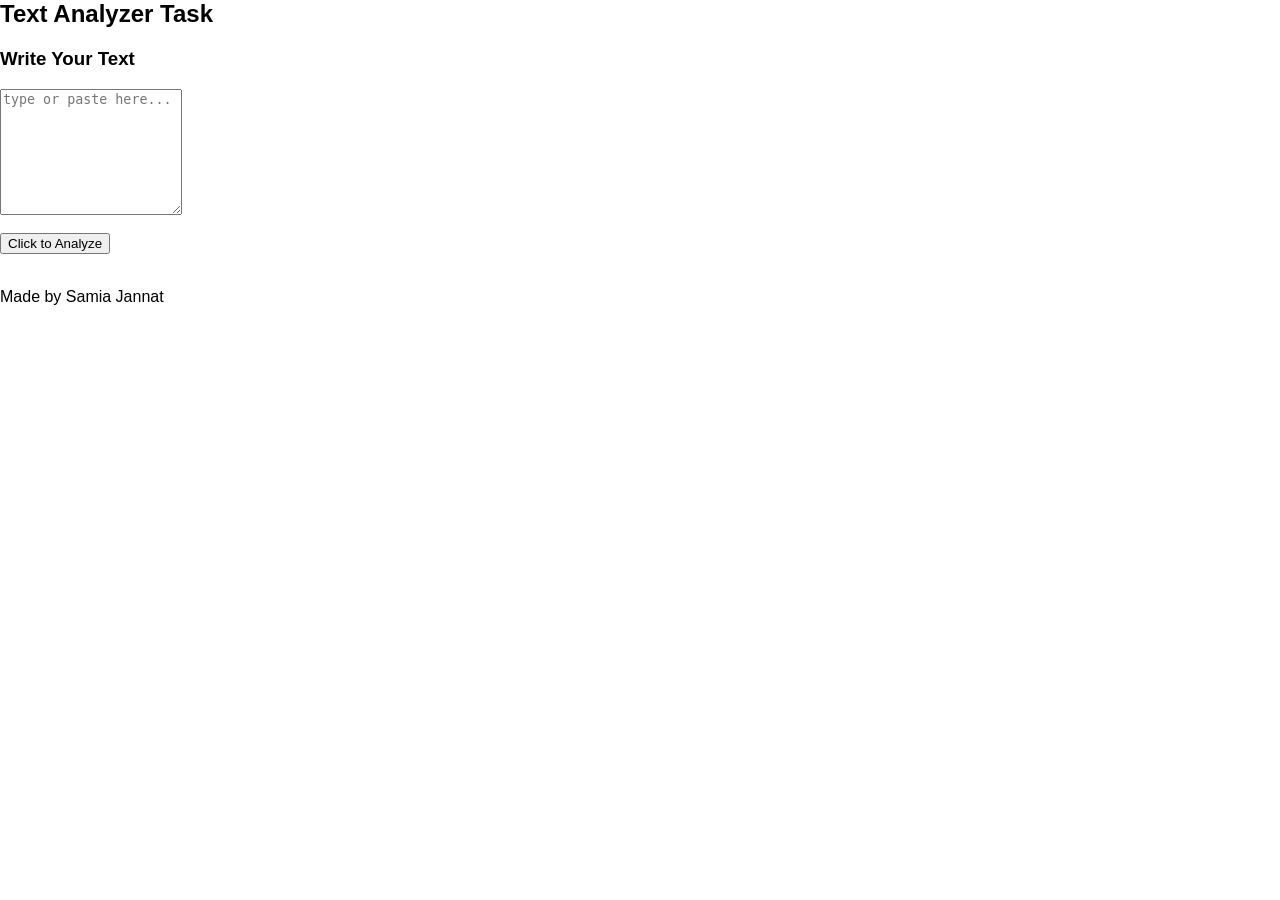
<file: lab_taslk_5/index.html>
<html>
<head>
<title>Text Tool</title>
<meta charset="UTF-8">
<link rel="stylesheet" href="style.css">
</head>

<body>

<div class="top">
    <h2>Text Analyzer Task</h2>
</div>

<div class="box">

    <h3>Write Your Text</h3>

    <textarea id="txt" placeholder="type or paste here..." rows="8"></textarea>

    <br><br>

    <button onclick="analyzeText()">Click to Analyze</button>

    <br><br>

    <div id="show" style="display:none;">

        <p>Characters: <span id="c">0</span></p>

        <p>Words: <span id="w">0</span></p>

        <p>Reverse Text:</p>

        <div id="rev"></div>

    </div>

</div>

<div class="bottom">
    <p>Made by Samia Jannat</p>
</div>

<script src="script.js"></script>

</body>
</html>
</file>
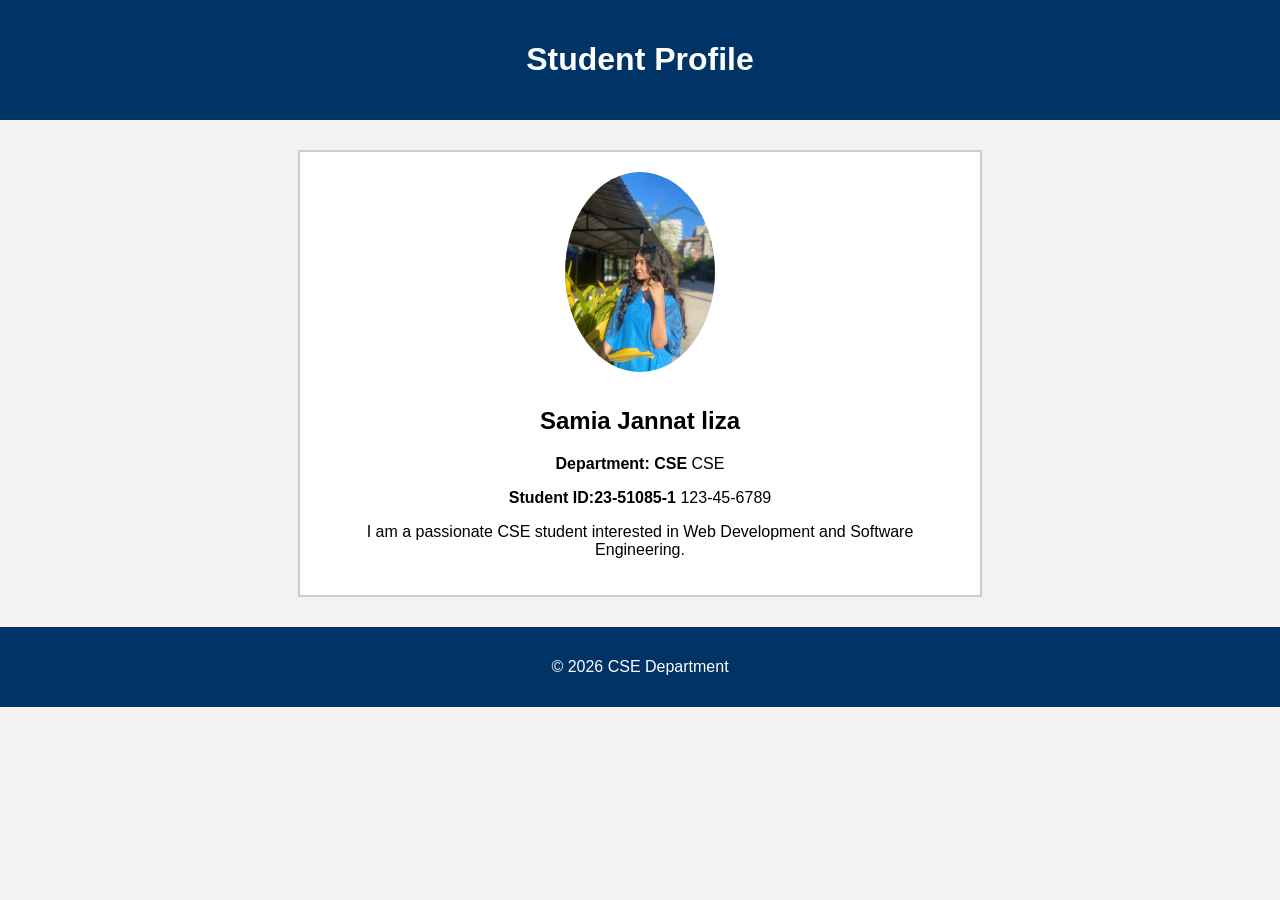
<file: profile.html>
<html>
<head>
    <title>Student Profile</title>
    <link rel="stylesheet" href="style.css">
</head>
<body>

    <header>
        <h1>Student Profile</h1>
    </header>

    <section class="profile">
        <img src="17.jpg" alt="Student Photo">
        <h2>Samia Jannat liza</h2>
        <p><strong>Department: CSE</strong> CSE</p>
        <p><strong>Student ID:23-51085-1</strong> 123-45-6789</p>
        <p class="bio">
            I am a passionate CSE student interested in Web Development and Software Engineering.
        </p>
    </section>

    <footer>
        <p>© 2026 CSE Department</p>
    </footer>

</body>
</html>
</file>
<file: lab_taslk_5/style.css>
body {
    font-family: Arial, sans-serif;
    margin: 0;
    padding: 0;
}

.header {
    padding: 10px;
    margin: 10px;
    background-color: antiquewhite;
    color: black;
}

.headertxt {
    text-align: center;
    font-size: 20px;
    font-weight: bold;
}

.mainbox {
    padding: 20px;
    margin: auto;
    width: 600px;
    border: 1px solid black;
    background-color: azure;
    margin-top: 20px;
    margin-bottom: 20px;
}

.producttitle {
    font-size: 18px;
    font-weight: bold;
    margin-bottom: 15px;
    text-align: center;
}

.row {
    margin-bottom: 15px;
    text-align: center;
}

.textbox {
    width: 100%;
    padding: 10px;
    font-size: 15px;
    border: 1px solid black;
    box-sizing: border-box;
    resize: vertical;
}

.btn {
    padding: 10px 20px;
    font-size: 16px;
    background-color: #2c3e50;
    color: white;
    border: none;
    cursor: pointer;
    font-weight: bold;
}

.btn:hover {
    background-color: #1a252f;
}

.results-box {
    margin-top: 20px;
    padding: 15px;
    background-color: white;
    border: 1px solid #ccc;
    text-align: left;
}

.result-item {
    margin-bottom: 10px;
    font-size: 16px;
}

.reversed-text {
    padding: 10px;
    background-color: #f9f9f9;
    border: 1px solid #ddd;
    word-wrap: break-word;
    font-style: italic;
    margin-top: 5px;
}

.footer {
    padding: 10px;
    background-color: black;
    color: white;
    text-align: center;
}

.footertxt {
    font-size: 16px;
}
</file>
<file: style.css>
body {
    font-family: Arial, sans-serif;
    background-color: #f2f2f2;
    margin: 0;
}

/* Header */
header {
    background-color: #003366;
    color: white;
    text-align: center;
    padding: 20px;
}

/* Profile Section */
.profile {
    width: 50%;
    margin: 30px auto;        /* Center align */
    padding: 20px;            /* Space inside box */
    border: 2px solid #ccc;   /* Border */
    background-color: #ffffff;
    text-align: center;
}

/* Image */
.profile img {
    width: 150px;
    border-radius: 50%;   /* Rounded image */
    margin-bottom: 15px;
}

/* Bio */
.bio {
    font-size: 1em;
    margin-top: 10px;
}

/* Footer */
footer {
    text-align: center;
    padding: 15px;
    background-color: #003366;
    color: white;
    margin-top: 20px;
}
</file>
